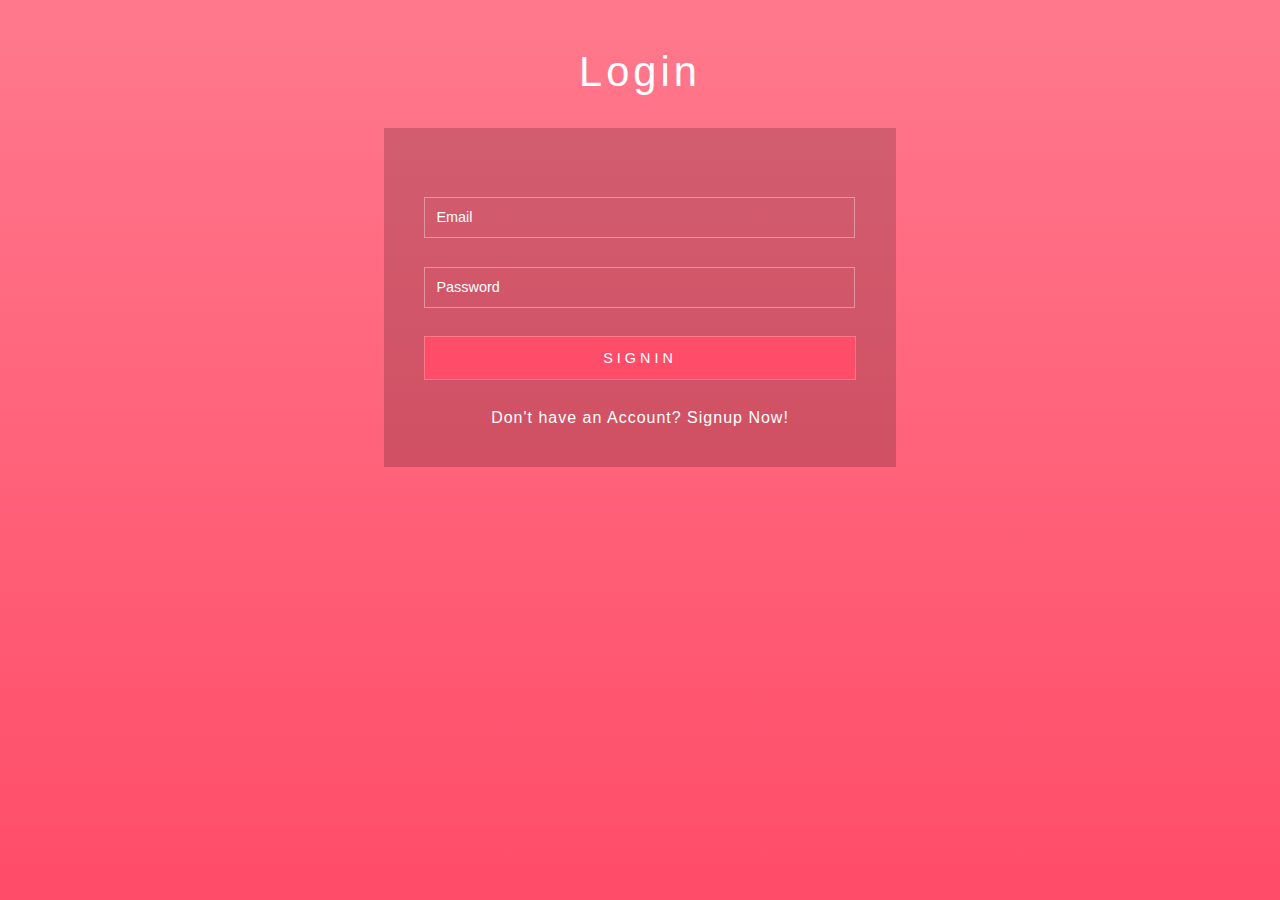
<file: form/login.html>
<!DOCTYPE html>
<html>
	<head>
	<title>login</title>
	<meta name="viewport" content="width=device-width, initial-scale=1">
	<meta http-equiv="Content-Type" content="text/html; charset=utf-8" />
	<script type="application/x-javascript"> addEventListener("load", function() { setTimeout(hideURLbar, 0); }, false); function hideURLbar(){ window.scrollTo(0,1); } </script>
	<!-- Custom Theme files -->
	<link href="css/style.css" rel="stylesheet" type="text/css" media="all" />
	<!-- //Custom Theme files -->
	<!-- //web font -->
	</head>
<body>
	<!-- main -->
	<div class="main-layouts wrapper">
		<h1>login</h1>
		<div class="main-agileinfo">
			<div class="agileits-top">
				<form action="#" method="post"><input class="text email" type="email" name="email" placeholder="Email" required="">
					<input class="text" type="password" name="password" placeholder="Password" required=""><div class="wthree-text">
						<div class="clear"> </div>
					</div>
					<input type="submit" value="SIGNIN">
				</form>
				<p class="transparent">Don't have an Account? <a href="#"> Signup Now!</a></p>
			</div>
		</div>
		<ul class="colorlib-bubbles">
			<li></li>
			<li></li>
			<li></li>
			<li></li>
			<li></li>
			<li></li>
			<li></li>
			<li></li>
			<li></li>
			<li></li>
		</ul>
	</div>
	<!-- //main -->
</body>
</html>
</file>
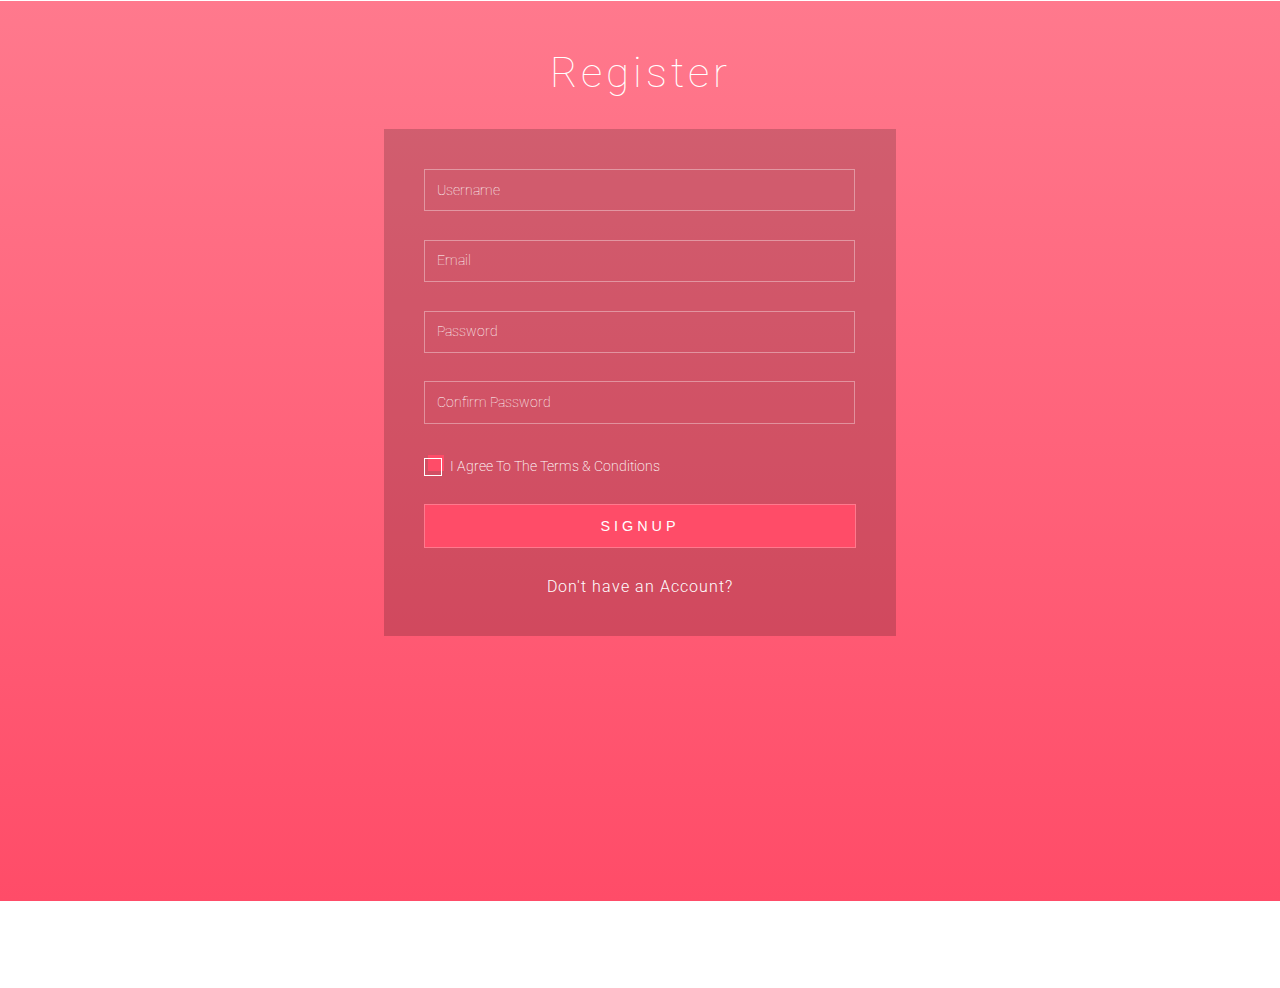
<file: form/register.html>
<!DOCTYPE html>
<html>
<head>
<title>register</title>
<meta name="viewport" content="width=device-width, initial-scale=1">
<meta http-equiv="Content-Type" content="text/html; charset=utf-8" />
<script type="application/x-javascript"> addEventListener("load", function() { setTimeout(hideURLbar, 0); }, false); function hideURLbar(){ window.scrollTo(0,1); } </script>
<!-- Custom Theme files -->
<link href="css/style.css" rel="stylesheet" type="text/css" media="all" />
<!-- //Custom Theme files -->
<!-- web font -->
<link href="//fonts.googleapis.com/css?family=Roboto:300,300i,400,400i,700,700i" rel="stylesheet">
<!-- //web font -->
</head>
<body>
	<!-- main -->
	<div class="main-layouts wrapper">
		<h1>register</h1>
		<div class="main-agileinfo">
			<div class="agileits-top">
				<form action="#" method="post">
					<input class="text" type="text" name="Username" placeholder="Username" required="">
					<input class="text email" type="email" name="email" placeholder="Email" required="">
					<input class="text" type="password" name="password" placeholder="Password" required="">
					<input class="text lpass" type="password" name="password" placeholder="Confirm Password" required="">
					<div class="wthree-text">
						<label class="anim">
							<input type="checkbox" class="checkbox" required="">
							<span>I Agree To The Terms & Conditions</span>
						</label>
						<div class="clear"> </div>
					</div>
					<input type="submit" value="SIGNUP">
				</form>
				<p>Don't have an Account?</p>
			</div>
		</div>
		<ul class="colorlib-bubbles">
			<li></li>
			<li></li>
			<li></li>
			<li></li>
			<li></li>
			<li></li>
			<li></li>
			<li></li>
			<li></li>
			<li></li>
		</ul>
	</div>
	<!-- //main -->
</body>
</html>
</file>
<file: form/css/style.css>
html, body, div, span, applet, object, iframe, h1, h2, h3, h4, h5, h6, p, blockquote, pre, a, abbr, acronym, address, big, cite, code, del, dfn, em, img, ins, kbd, q, s, samp, small, strike, strong, sub, sup, tt, var, b, u, i, dl, dt, dd, ol, nav ul, nav li, fieldset, form, label, legend, table, caption, tbody, tfoot, thead, tr, th, td, article, aside, canvas, details, embed, figure, figcaption, footer, header, hgroup, menu, nav, output, ruby, section, summary, time, mark, audio, video {
    margin: 0;
    padding: 0;
    border: 0;
    font-size: 100%;
    font: inherit;
    vertical-align: baseline;
  }
  
  article, aside, details, figcaption, figure, footer, header, hgroup, menu, nav, section {
    display: block;
  }
  ol, ul {
    list-style: none;
    margin: 0px;
    padding: 0px;
  }
  
  blockquote, q {
    quotes: none;
  }
  
  blockquote:before, blockquote:after, q:before, q:after {
    content: '';
    content: none;
  }
  
  table {
    border-collapse: collapse;
    border-spacing: 0;
  }
  
  /*-- start editing from here --*/
  a {
    text-decoration: none;
  }
  
  .txt-rt {
    text-align: right;
  }
  
  /* text align right */
  .txt-lt {
    text-align: left;
  }
  
  /* text align left */
  .txt-center {
    text-align: center;
  }
  
  /* text align center */
  .float-rt {
    float: right;
  }
  
  /* float right */
  .float-lt {
    float: left;
  }
  
  /* float left */
  .clear {
    clear: both;
  }
  
  /* clear float */
  .pos-relative {
    position: relative;
  }
  
  /* Position Relative */
  .pos-absolute {
    position: absolute;
  }
  
  /* Position Absolute */
  .vertical-base {
    vertical-align: baseline;
  }
  
  /* vertical align baseline */
  .vertical-top {
    vertical-align: top;
  }
  
  /* vertical align top */
  nav.vertical ul li {
    display: block;
  }
  
  /* vertical menu */
  nav.horizontal ul li {
    display: inline-block;
  }
  
  /* horizontal menu */
  img {
    max-width: 100%;
  }
  
  /*-- end reset --*/
  body {
    background: #ff4c68;
    /* fallback for old browsers */
    background: -webkit-linear-gradient(to top, #ff4c68, #ff798d);
    background: -moz-linear-gradient(to top, #ff4c68, #ff798d);
    background: -o-linear-gradient(to top, #ff4c68, #ff798d);
    background: linear-gradient(to top, #ff4c68, #ff798d);
    background-size: cover;
    background-attachment: fixed;
    font-family: 'Roboto', sans-serif;
  }
  
  h1 {
    font-size: 3em;
    text-align: center;
    color: #fff;
    font-weight: 100;
    text-transform: capitalize;
    letter-spacing: 4px;
    font-family: 'Roboto', sans-serif;
  }
  
  /*-- main --*/
  .main-layouts {
    padding: 3em 0 1em;
  }
  
  .main-agileinfo {
    width: 35%;
    margin: 3em auto;
    background: rgba(0, 0, 0, 0.18);
    background-size: cover;
  }
  
  .agileits-top {
    padding: 3em;
  }
  
  input[type="text"], input[type="email"], input[type="password"] {
    font-size: 0.9em;
    color: #fff;
    font-weight: 100;
    width: 94.5%;
    display: block;
    border: none;
    padding: 0.8em;
    border: solid 1px rgba(255, 255, 255, 0.37);
    -webkit-transition: all 0.3s cubic-bezier(0.64, 0.09, 0.08, 1);
    transition: all 0.3s cubic-bezier(0.64, 0.09, 0.08, 1);
    background: -webkit-linear-gradient(top, rgba(255, 255, 255, 0) 96%, #fff 4%);
    background: linear-gradient(to bottom, rgba(255, 255, 255, 0) 96%, #fff 4%);
    background-position: -800px 0;
    background-size: 100%;
    background-repeat: no-repeat;
    color: #fff;
    font-family: 'Roboto', sans-serif;
  }
  
  input.email, input.text.lpass {
    margin: 2em 0;
  }
  
  .text:focus, .text:valid {
    box-shadow: none;
    outline: none;
    background-position: 0 0;
  }
  
  .text:focus::-webkit-input-placeholder, .text:valid::-webkit-input-placeholder {
    color: rgba(255, 255, 255, 0.7);
    font-size: .9em;
    -webkit-transform: translateY(-30px);
    -moz-transform: translateY(-30px);
    -o-transform: translateY(-30px);
    -ms-transform: translateY(-30px);
    transform: translateY(-30px);
    visibility: visible !important;
  }
  
  ::-webkit-input-placeholder {
    color: #fff;
    font-weight: 100;
  }
  
  :-moz-placeholder {
    /* Firefox 18- */
    color: #fff;
  }
  
  ::-moz-placeholder {
    /* Firefox 19+ */
    color: #fff;
  }
  
  :-ms-input-placeholder {
    color: #fff;
  }
  
  input[type="submit"] {
    font-size: .9em;
    color: #fff;
    background: #ff4c68;
    outline: none;
    border: 1px solid #ff798d;
    cursor: pointer;
    padding: 0.9em;
    -webkit-appearance: none;
    width: 100%;
    margin: 2em 0;
    letter-spacing: 4px;
  }
  
  input[type="submit"]:hover {
    -webkit-transition: .5s all;
    -moz-transition: .5s all;
    -o-transition: .5s all;
    -ms-transition: .5s all;
    transition: .5s all;
    background: #ff798d;
  }
  
  .agileits-top p {
    font-size: 1em;
    color: #fff;
    text-align: center;
    letter-spacing: 1px;
    font-weight: 300;
  }
  
  .agileits-top p a {
    color: #fff;
    -webkit-transition: .5s all;
    -moz-transition: .5s all;
    transition: .5s all;
    font-weight: 400;
  }
  
  .agileits-top p a:hover {
    color: #ff4c68;
  }
  
  /*-- //main --*/
  /*-- checkbox --*/
  .wthree-text label {
    font-size: 0.9em;
    color: #fff;
    font-weight: 200;
    cursor: pointer;
    position: relative;
  }
  
  input.checkbox {
    background: #ff4c68;
    cursor: pointer;
    width: 1.2em;
    height: 1.2em;
  }
  
  input.checkbox:before {
    content: "";
    position: absolute;
    width: 1.2em;
    height: 1.2em;
    background: inherit;
    cursor: pointer;
  }
  
  input.checkbox:after {
    content: "";
    position: absolute;
    top: 0px;
    left: 0;
    z-index: 1;
    width: 1.2em;
    height: 1.2em;
    border: 1px solid #fff;
    -webkit-transition: .4s ease-in-out;
    -moz-transition: .4s ease-in-out;
    -o-transition: .4s ease-in-out;
    transition: .4s ease-in-out;
  }
  
  input.checkbox:checked:after {
    -webkit-transform: rotate(-45deg);
    -moz-transform: rotate(-45deg);
    -o-transform: rotate(-45deg);
    -ms-transform: rotate(-45deg);
    transform: rotate(-45deg);
    height: .5rem;
    border-color: #fff;
    border-top-color: transparent;
    border-right-color: transparent;
  }
  
  .anim input.checkbox:checked:after {
    -webkit-transform: rotate(-45deg);
    -moz-transform: rotate(-45deg);
    -o-transform: rotate(-45deg);
    -ms-transform: rotate(-45deg);
    transform: rotate(-45deg);
    height: .5rem;
    border-color: transparent;
    border-right-color: transparent;
    animation: .4s rippling .4s ease;
    animation-fill-mode: forwards;
  }
  
  @keyframes rippling {
    50% {
      border-left-color: #fff;
    }
  
    100% {
      border-bottom-color: #fff;
      border-left-color: #fff;
    }
  }
  
  /*-- //checkbox --*/
  /*-- copyright --*/
  .colorlibcopy-agile {
    margin: 2em 0 1em;
    text-align: center;
  }
  
  .colorlibcopy-agile p {
    font-size: .9em;
    color: #fff;
    line-height: 1.8em;
    letter-spacing: 1px;
    font-weight: 100;
  }
  
  .colorlibcopy-agile p a {
    color: #fff;
    transition: 0.5s all;
    -webkit-transition: 0.5s all;
    -moz-transition: 0.5s all;
    -o-transition: 0.5s all;
    -ms-transition: 0.5s all;
  }
  
  .colorlibcopy-agile p a:hover {
    color: #000;
  }
  
  /*-- //copyright --*/
  .wrapper {
    position: relative;
    overflow: hidden;
  }
  
  .colorlib-bubbles {
    position: absolute;
    top: 0;
    left: 0;
    width: 100%;
    height: 100%;
    z-index: -1;
  }
  
  .colorlib-bubbles li {
    position: absolute;
    list-style: none;
    display: block;
    width: 40px;
    height: 40px;
    background-color: rgba(255, 255, 255, 0.15);
    bottom: -160px;
    -webkit-animation: square 20s infinite;
    -moz-animation: square 250s infinite;
    -o-animation: square 20s infinite;
    -ms-animation: square 20s infinite;
    animation: square 20s infinite;
    -webkit-transition-timing-function: linear;
    -moz-transition-timing-function: linear;
    -o-transition-timing-function: linear;
    -ms-transition-timing-function: linear;
    transition-timing-function: linear;
    -webkit-border-radius: 50%;
    -moz-border-radius: 50%;
    -o-border-radius: 50%;
    -ms-border-radius: 50%;
    border-radius: 50%;
  }
  
  .colorlib-bubbles li:nth-child(1) {
    left: 10%;
  }
  
  .colorlib-bubbles li:nth-child(2) {
    left: 20%;
    width: 80px;
    height: 80px;
    -webkit-animation-delay: 2s;
    -moz-animation-delay: 2s;
    -o-animation-delay: 2s;
    -ms-animation-delay: 2s;
    animation-delay: 2s;
    -webkit-animation-duration: 17s;
    -moz-animation-duration: 17s;
    -o-animation-duration: 17s;
    animation-duration: 17s;
  }
  
  .colorlib-bubbles li:nth-child(3) {
    left: 25%;
    -webkit-animation-delay: 4s;
    -moz-animation-delay: 4s;
    -o-animation-delay: 4s;
    -ms-animation-delay: 4s;
    animation-delay: 4s;
  }
  
  .colorlib-bubbles li:nth-child(4) {
    left: 40%;
    width: 60px;
    height: 60px;
    -webkit-animation-duration: 22s;
    -moz-animation-duration: 22s;
    -o-animation-duration: 22s;
    -ms-animation-duration: 22s;
    animation-duration: 22s;
    background-color: rgba(255, 255, 255, 0.25);
  }
  
  .colorlib-bubbles li:nth-child(5) {
    left: 70%;
  }
  
  .colorlib-bubbles li:nth-child(6) {
    left: 80%;
    width: 120px;
    height: 120px;
    -webkit-animation-delay: 3s;
    -moz-animation-delay: 3s;
    -o-animation-delay: 3s;
    -ms-animation-delay: 3s;
    animation-delay: 3s;
    background-color: rgba(255, 255, 255, 0.2);
  }
  
  .colorlib-bubbles li:nth-child(7) {
    left: 32%;
    width: 160px;
    height: 160px;
    -webkit-animation-delay: 7s;
    -moz-animation-delay: 7s;
    -o-animation-delay: 7s;
    -ms-animation-delay: 7s;
    animation-delay: 7s;
  }
  
  .colorlib-bubbles li:nth-child(8) {
    left: 55%;
    width: 20px;
    height: 20px;
    -webkit-animation-delay: 15s;
    -moz-animation-delay: 15s;
    animation-delay: 15s;
    -webkit-animation-duration: 40s;
    -moz-animation-duration: 40s;
    animation-duration: 40s;
  }
  
  .colorlib-bubbles li:nth-child(9) {
    left: 25%;
    width: 10px;
    height: 10px;
    -webkit-animation-delay: 2s;
    animation-delay: 2s;
    -webkit-animation-duration: 40s;
    animation-duration: 40s;
    background-color: rgba(255, 255, 255, 0.3);
  }
  
  .colorlib-bubbles li:nth-child(10) {
    left: 90%;
    width: 160px;
    height: 160px;
    -webkit-animation-delay: 11s;
    animation-delay: 11s;
  }
  
  @-webkit-keyframes square {
    0% {
      -webkit-transform: translateY(0);
      -moz-transform: translateY(0);
      -o-transform: translateY(0);
      -ms-transform: translateY(0);
      transform: translateY(0);
    }
  
    100% {
      -webkit-transform: translateY(-700px) rotate(600deg);
      -moz-transform: translateY(-700px) rotate(600deg);
      -o-transform: translateY(-700px) rotate(600deg);
      -ms-transform: translateY(-700px) rotate(600deg);
      transform: translateY(-700px) rotate(600deg);
    }
  }
  
  @keyframes square {
    0% {
      -webkit-transform: translateY(0);
      -moz-transform: translateY(0);
      -o-transform: translateY(0);
      -ms-transform: translateY(0);
      transform: translateY(0);
    }
  
    100% {
      -webkit-transform: translateY(-700px) rotate(600deg);
      -moz-transform: translateY(-700px) rotate(600deg);
      -o-transform: translateY(-700px) rotate(600deg);
      -ms-transform: translateY(-700px) rotate(600deg);
      transform: translateY(-700px) rotate(600deg);
    }
  }
  
  /*-- responsive-design --*/
  @media(max-width:1440px) {
    input[type="text"], input[type="email"], input[type="password"] {
      width: 94%;
    }
  }
  
  @media(max-width:1366px) {
    h1 {
      font-size: 2.6em;
    }
  
    .agileits-top {
      padding: 2.5em;
    }
  
    .main-agileinfo {
      margin: 2em auto;
    }
  
    .main-agileinfo {
      width: 36%;
    }
  }
  
  @media(max-width:1280px) {
    .main-agileinfo {
      width: 40%;
    }
  }
  
  @media(max-width:1080px) {
    .main-agileinfo {
      width: 46%;
    }
  }
  
  @media(max-width:1024px) {
    .main-agileinfo {
      width: 49%;
    }
  }
  
  @media(max-width:991px) {
    h1 {
      font-size: 2.4em;
    }
  
    .main-layouts {
      padding: 2em 0 3em;
    }
  }
  
  @media(max-width:900px) {
    .main-agileinfo {
      width: 58%;
    }
  
    input[type="text"], input[type="email"], input[type="password"] {
      width: 93%;
    }
  }
  
  @media(max-width:800px) {
    h1 {
      font-size: 2.2em;
    }
  }
  
  @media(max-width:736px) {
    .main-agileinfo {
      width: 62%;
    }
  }
  
  @media(max-width:667px) {
    .main-agileinfo {
      width: 67%;
    }
  }
  
  @media(max-width:600px) {
    .agileits-top {
      padding: 2.2em;
    }
  
    input.email, input.text.lpass {
      margin: 1.5em 0;
    }
  
    input[type="submit"] {
      margin: 2em 0;
    }
  
    h1 {
      font-size: 2em;
      letter-spacing: 3px;
    }
  }
  
  @media(max-width:568px) {
    .main-agileinfo {
      width: 75%;
    }
  
    .colorlibcopy-agile p {
      padding: 0 2em;
    }
  }
  
  @media(max-width:480px) {
    h1 {
      font-size: 1.8em;
      letter-spacing: 3px;
    }
  
    .agileits-top {
      padding: 1.8em;
    }
  
    input[type="text"], input[type="email"], input[type="password"] {
      width: 91%;
    }
  
    .agileits-top p {
      font-size: 0.9em;
    }
  }
  
  @media(max-width:414px) {
    h1 {
      font-size: 1.8em;
      letter-spacing: 2px;
    }
  
    .main-agileinfo {
      width: 85%;
      margin: 1.5em auto;
    }
  
    .text:focus, .text:valid {
      background-position: 0 0px;
    }
  
    .wthree-text ul li, .wthree-text ul li:nth-child(2) {
      display: block;
      float: none;
    }
  
    .wthree-text ul li:nth-child(2) {
      margin-top: 1.5em;
    }
  
    input[type="submit"] {
      margin: 2em 0 1.5em;
      letter-spacing: 3px;
    }
  
    input[type="submit"] {
      margin: 2em 0 1.5em;
    }
  
    .colorlibcopy-agile {
      margin: 1em 0 1em;
    }
  }
  
  @media(max-width:384px) {
    .main-agileinfo {
      width: 88%;
    }
  
    .colorlibcopy-agile p {
      padding: 0 1em;
    }
  }
  
  @media(max-width:375px) {
    .agileits-top p {
      letter-spacing: 0px;
    }
  }
  
  @media(max-width:320px) {
    .main-layouts {
      padding: 1.5em 0 0;
    }
  
    .agileits-top {
      padding: 1.2em;
    }
  
    .colorlibcopy-agile {
      margin: 0 0 1em;
    }
  
    input[type="text"], input[type="email"], input[type="password"] {
      width: 89.5%;
      font-size: 0.85em;
    }
  
    h1 {
      font-size: 1.7em;
      letter-spacing: 0px;
    }
  
    .main-agileinfo {
      width: 92%;
      margin: 1em auto;
    }
  
    .text:focus, .text:valid {
      background-position: 0 0px;
    }
  
    input[type="submit"] {
      margin: 1.5em 0;
      padding: 0.8em;
      font-size: .85em;
    }
  
    .colorlibcopy-agile p {
      font-size: .85em;
    }
  
    .wthree-text label {
      font-size: 0.85em;
    }
  
    .main-layouts {
      padding: 1em 0 0;
    }
  }
  @media(max-width:2256px)
  {
    .main-layouts {
    padding-bottom: 20rem;
    }
  }
</file>
